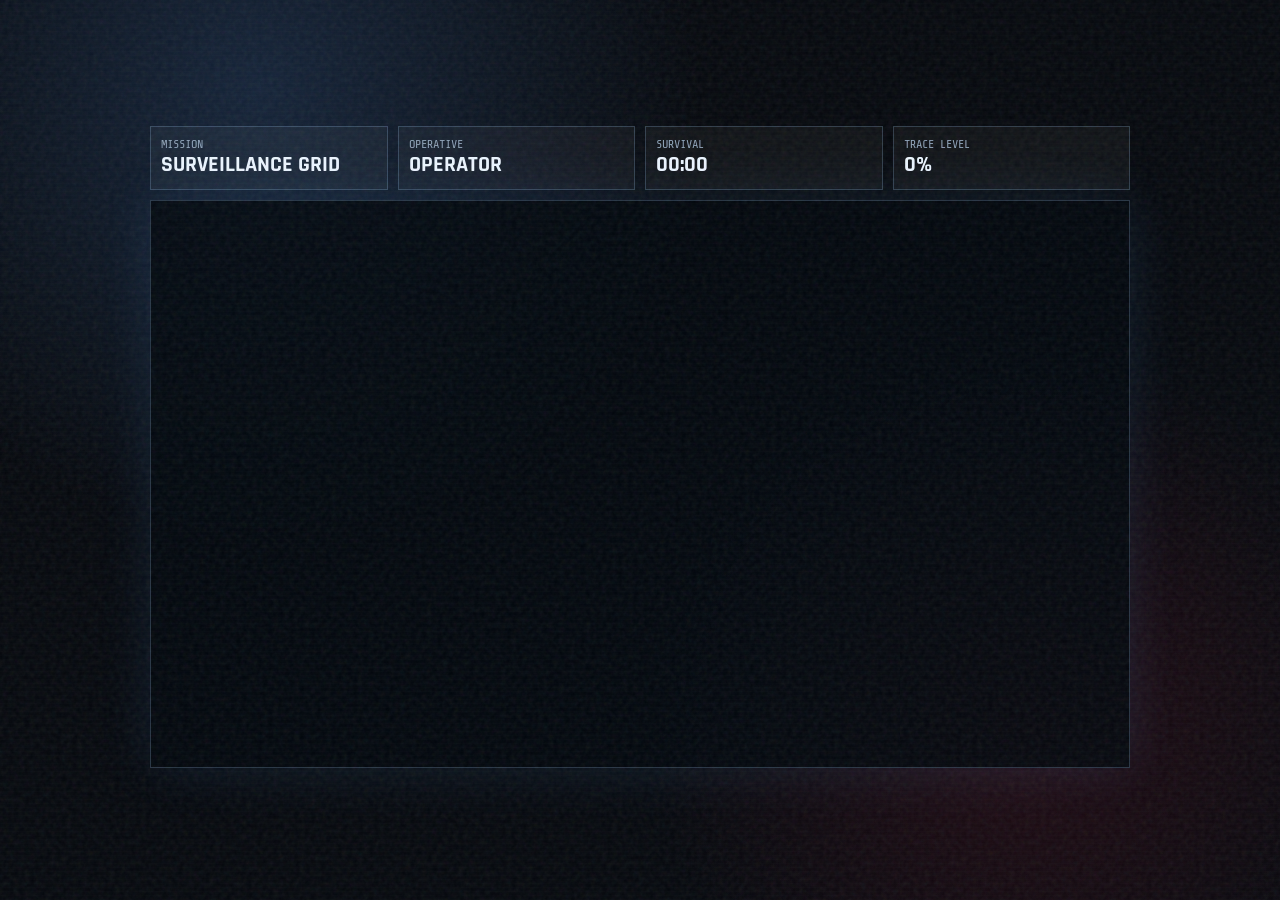
<file: grid.html>
<!DOCTYPE html>
<html lang="en">
<head>
  <meta charset="UTF-8" />
  <meta name="viewport" content="width=device-width, initial-scale=1.0"/>

  <title>PATRIOT — Surveillance Grid</title>

  <link rel="preconnect" href="https://fonts.googleapis.com">
  <link rel="preconnect" href="https://fonts.gstatic.com" crossorigin>

  <link href="https://fonts.googleapis.com/css2?family=Rajdhani:wght@400;500;600;700&family=Share+Tech+Mono&display=swap" rel="stylesheet">

  <link rel="stylesheet" href="styles.css" />
</head>

<body>

  <div class="noise"></div>
  <div class="scanlines"></div>

  <div class="app-shell">

    <div class="glitch-alert" id="glitchAlert">
      TRACE DETECTED
    </div>

    <section class="screen active game-screen" id="game">

      <div class="game-layout">

        <div class="game-hud">

          <div>
            <span>MISSION</span>
            <strong>SURVEILLANCE GRID</strong>
          </div>

          <div>
            <span>OPERATIVE</span>
            <strong id="operativeClass">OPERATOR</strong>
          </div>

          <div>
            <span>SURVIVAL</span>
            <strong id="survivalTime">00:00</strong>
          </div>

          <div>
            <span>TRACE LEVEL</span>
            <strong id="traceLevel">0%</strong>
          </div>

        </div>

        <canvas id="gridCanvas" width="900" height="520"></canvas>

        <div class="mobile-controls">

          <div>
            <button data-dir="up">▲</button>
          </div>

          <div>
            <button data-dir="left">◀</button>
            <button data-dir="down">▼</button>
            <button data-dir="right">▶</button>
          </div>

        </div>

      </div>

    </section>

    <section class="screen gameover-screen" id="gameover">

      <div class="result-card gameover-card">

        <div class="classified-stamp red">
          TRACE COMPLETE
        </div>

        <p class="eyebrow">
          OPERATIVE COMPROMISED
        </p>

        <h2>YOU WERE SEEN</h2>

        <p id="finalStats">
          YOU SURVIVED: 00:42 | TRACE: 92%
        </p>

        <p class="share-line">
          Only 4% reached extraction.
        </p>

        <div class="cta-row">

          <button class="primary-btn" id="retryGameBtn">
            RETRY MISSION
          </button>

          <a
            class="secondary-btn"
            href="https://patriot.neilbuilds.com"
            style="text-decoration:none;display:flex;align-items:center;"
          >
            RETURN TO SYSTEM
          </a>

        </div>

        <br/>

        <a
          class="ticket-link"
          href="https://www.google.com/search?q=Patriot+Malayalam+movie+showtimes+near+me"
          target="_blank"
          rel="noopener noreferrer"
        >
          BOOK TICKETS NOW
        </a>

      </div>

    </section>

  </div>

  <script src="script.js"></script>

  <script>
    selectedProfile = 'operator';

    window.onload = () => {
      showScreen('game');
      startGame();
    };
  </script>

</body>
</html>
</file>
<file: styles.css>
:root {
  --bg: #05080d;
  --panel: rgba(11, 20, 31, 0.9);
  --text: #edf6ff;
  --muted: #8ea3b8;
  --line: rgba(163, 207, 255, 0.22);
  --blue: #58a6ff;
  --red: #ff3b4f;
  --amber: #ffd166;
  --green: #70e000;
}

* {
  box-sizing: border-box;
}

html,
body {
  height: 100%;
  margin: 0;
}

body {
  background:
    radial-gradient(circle at 20% 10%, #142338 0%, transparent 34%),
    radial-gradient(circle at 80% 80%, #210b13 0%, transparent 30%),
    var(--bg);
  color: var(--text);
  font-family: 'Rajdhani', system-ui, sans-serif;
  overflow: hidden;
}

.noise,
.scanlines {
  position: fixed;
  inset: 0;
  pointer-events: none;
  z-index: 20;
}

.noise {
  opacity: 0.08;
  background-image: url("data:image/svg+xml,%3Csvg viewBox='0 0 200 200' xmlns='http://www.w3.org/2000/svg'%3E%3Cfilter id='n'%3E%3CfeTurbulence type='fractalNoise' baseFrequency='.85' numOctaves='4' stitchTiles='stitch'/%3E%3C/filter%3E%3Crect width='100%25' height='100%25' filter='url(%23n)'/%3E%3C/svg%3E");
}

.scanlines {
  opacity: 0.14;
  background: repeating-linear-gradient(
    0deg,
    rgba(255,255,255,0.05),
    rgba(255,255,255,0.05) 1px,
    transparent 1px,
    transparent 4px
  );
}

.app-shell {
  height: 100vh;
  width: 100vw;
  position: relative;
}

.screen {
  display: none;
  min-height: 100vh;
  width: 100%;
  padding: 28px;
  position: relative;
}

.screen.active {
  display: flex;
}

/* STATUS BAR */

.status-bar {
  position: absolute;
  top: 18px;
  left: 24px;
  right: 24px;
  display: flex;
  justify-content: space-between;
  color: var(--muted);
  font-family: 'Share Tech Mono', monospace;
  font-size: 13px;
  border-bottom: 1px solid var(--line);
  padding-bottom: 10px;
}

/* HERO */

.hero-screen {
  align-items: center;
  justify-content: center;
}

.hero-content {
  max-width: 850px;
  text-align: center;
  padding: 28px;
}

.eyebrow {
  color: var(--blue);
  letter-spacing: 0.22em;
  font-weight: 700;
  font-size: 13px;
  text-transform: uppercase;
}

h1 {
  font-size: clamp(72px, 14vw, 190px);
  margin: 10px 0 0;
  letter-spacing: 0.08em;
  line-height: 0.85;
  text-shadow: 0 0 38px rgba(88,166,255,0.24);
}

h2 {
  font-size: clamp(34px, 6vw, 72px);
  margin: 18px 0;
  line-height: 0.95;
  letter-spacing: 0.05em;
}

.typing {
  font-family: 'Share Tech Mono', monospace;
  color: var(--amber);
  min-height: 24px;
}

.hero-copy {
  max-width: 640px;
  margin: 20px auto 28px;
  color: #bfd0e1;
  font-size: 20px;
  line-height: 1.45;
}

.intel-feed {
  position: absolute;
  bottom: 22px;
  left: 22px;
  right: 22px;
  display: grid;
  grid-template-columns: repeat(4, 1fr);
  gap: 10px;
  font-family: 'Share Tech Mono', monospace;
  font-size: 12px;
  color: var(--muted);
}

.intel-feed div {
  border: 1px solid var(--line);
  padding: 12px;
  background: rgba(255,255,255,0.03);
}

/* BUTTONS */

.primary-btn,
.secondary-btn {
  cursor: pointer;
  border: 1px solid var(--line);
  color: var(--text);
  font-family: 'Rajdhani', sans-serif;
  font-weight: 700;
  letter-spacing: 0.08em;
  text-transform: uppercase;
  padding: 14px 22px;
  border-radius: 2px;
  background: linear-gradient(
    90deg,
    rgba(255,59,79,0.92),
    rgba(88,166,255,0.42)
  );
  box-shadow: 0 0 28px rgba(255,59,79,0.18);
}

.secondary-btn {
  background: rgba(255,255,255,0.04);
  box-shadow: none;
}

.secondary-btn.small {
  padding: 8px 12px;
  font-size: 12px;
}

button:hover {
  transform: translateY(-1px);
  filter: brightness(1.12);
}

/* QUIZ */

.quiz-screen,
.result-screen {
  align-items: center;
  justify-content: center;
}

.panel,
.result-card {
  width: min(940px, 94vw);
  background: var(--panel);
  border: 1px solid var(--line);
  box-shadow: 0 0 70px rgba(0,0,0,0.42);
  backdrop-filter: blur(14px);
  padding: 26px;
  position: relative;
}

.panel-header {
  display: flex;
  justify-content: space-between;
  color: var(--muted);
  font-family: 'Share Tech Mono', monospace;
  font-size: 13px;
}

.progress-track {
  height: 4px;
  background: rgba(255,255,255,0.08);
  margin: 18px 0 28px;
}

.progress-fill {
  height: 100%;
  width: 0;
  background: var(--red);
  box-shadow: 0 0 16px var(--red);
  transition: width 0.25s ease;
}

.answer-grid {
  display: grid;
  grid-template-columns: repeat(2, minmax(0, 1fr));
  gap: 14px;
  margin-top: 28px;
}

.answer-btn {
  text-align: left;
  padding: 18px;
  min-height: 78px;
  border: 1px solid var(--line);
  background: rgba(255,255,255,0.04);
  color: var(--text);
  font-family: 'Rajdhani', sans-serif;
  font-size: 20px;
  font-weight: 600;
}

.answer-btn:hover {
  background: rgba(88,166,255,0.14);
  border-color: rgba(88,166,255,0.55);
}

/* RESULT SCREEN */

.cinematic-result-card {
  display: grid;
  grid-template-columns: minmax(300px, 380px) 1fr;
  gap: 34px;
  max-width: 1200px;
  width: min(1200px, 94vw);
  min-height: 620px;
  padding: 28px;
  border: 1px solid rgba(255,255,255,0.18);
  background:
    linear-gradient(135deg, rgba(8,15,22,0.96), rgba(2,4,8,0.98)),
    repeating-linear-gradient(
      0deg,
      rgba(255,255,255,0.02) 0px,
      rgba(255,255,255,0.02) 1px,
      transparent 1px,
      transparent 4px
    );
  box-shadow: 0 0 48px rgba(190,20,20,0.2);
}

.result-left {
  display: flex;
  align-items: center;
  justify-content: center;
}

.portrait-frame {
  width: 100%;
  height: 560px;
  border: 1px solid rgba(255,59,79,0.55);
  background: #030609;
  overflow: hidden;
  box-shadow:
    inset 0 0 40px rgba(255,59,79,0.12),
    0 0 28px rgba(0,0,0,0.45);
}

.portrait-frame img {
  width: 100%;
  height: 100%;
  object-fit: cover;
  object-position: center top;
  display: block;
  filter: contrast(1.08) saturate(0.86);
}

.result-right {
  display: flex;
  flex-direction: column;
  justify-content: center;
  position: relative;
  min-width: 0;
}

.result-tagline {
  color: var(--red);
  letter-spacing: 0.18em;
  font-weight: 700;
  text-transform: uppercase;
  margin: 0 0 18px;
}

.result-description,
#resultDescription {
  max-width: 680px;
  color: #c2d2e2;
  line-height: 1.65;
  font-size: 21px;
}

.classified-stamp {
  position: absolute;
  top: 18px;
  right: -34px;
  transform: rotate(18deg);
  color: var(--amber);
  border: 2px solid var(--amber);
  padding: 8px 38px;
  font-family: 'Share Tech Mono', monospace;
  opacity: 0.78;
}

.classified-stamp.red {
  color: var(--red);
  border-color: var(--red);
}

.codename-box {
  margin: 22px 0;
  padding: 14px;
  border: 1px dashed var(--line);
  max-width: 420px;
  display: grid;
  gap: 4px;
}

.codename-box span,
.threat-grid span {
  color: var(--muted);
  font-family: 'Share Tech Mono', monospace;
  font-size: 12px;
}

.codename-box strong {
  font-size: 28px;
  letter-spacing: 0.1em;
}

.threat-grid {
  display: grid;
  grid-template-columns: repeat(3, 1fr);
  gap: 12px;
  margin: 20px 0;
}

.threat-grid div {
  border: 1px solid var(--line);
  padding: 12px;
  background: rgba(255,255,255,0.035);
}

.threat-grid strong {
  display: block;
  margin-top: 4px;
}

.share-line {
  color: var(--amber);
  font-family: 'Share Tech Mono', monospace;
  font-size: 16px;
}

.mission-box {
  margin: 22px 0;
  padding: 16px;
  border: 1px solid var(--line);
  background: rgba(255,255,255,0.035);
}

.mission-label {
  color: var(--red);
  font-family: 'Share Tech Mono', monospace;
  letter-spacing: 0.18em;
  font-size: 12px;
  margin: 0 0 6px;
}

.mission-box h3 {
  margin: 0;
  letter-spacing: 0.08em;
}

.cta-row {
  display: flex;
  justify-content: flex-start;
  gap: 10px;
  flex-wrap: wrap;
}

/* GAME */

.game-screen {
  align-items: center;
  justify-content: center;
}

.game-layout {
  width: min(980px, 96vw);
}

.game-hud {
  display: grid;
  grid-template-columns: repeat(4, 1fr);
  gap: 10px;
  margin-bottom: 10px;
}

.game-hud div {
  border: 1px solid var(--line);
  background: rgba(255,255,255,0.04);
  padding: 10px;
}

.game-hud span {
  display: block;
  color: var(--muted);
  font-family: 'Share Tech Mono', monospace;
  font-size: 12px;
}

.game-hud strong {
  font-size: 22px;
}

canvas {
  width: 100%;
  background: rgba(2,8,14,0.82);
  border: 1px solid var(--line);
  box-shadow: 0 0 50px rgba(88,166,255,0.12);
}

.mobile-controls {
  display: none;
  text-align: center;
  margin-top: 10px;
}

.mobile-controls button {
  width: 62px;
  height: 42px;
  margin: 4px;
  background: rgba(255,255,255,0.06);
  border: 1px solid var(--line);
  color: white;
}

/* ALERTS */

.glitch-alert {
  position: fixed;
  inset: 0;
  display: none;
  place-items: center;
  z-index: 30;
  background: rgba(255,0,35,0.16);
  color: white;
  font-size: clamp(38px, 9vw, 110px);
  font-weight: 800;
  letter-spacing: 0.12em;
  text-shadow: 3px 0 var(--red), -3px 0 var(--blue);
  animation: glitch 0.08s infinite;
}

.glitch-alert.show {
  display: grid;
}

@keyframes glitch {
  0% {
    transform: translate(0);
  }

  50% {
    transform: translate(3px, -2px);
  }

  100% {
    transform: translate(-2px, 2px);
  }
}

/* GAME OVER */

.gameover-card {
  display: block;
  text-align: center;
  max-width: 760px;
}

.ticket-link {
  display: inline-block;
  margin-top: 22px;
  color: var(--amber);
  font-weight: 700;
  letter-spacing: 0.08em;
}

/* RESPONSIVE */

@media (max-width: 1050px) {
  body {
    overflow: auto;
  }

  .screen {
    min-height: 100dvh;
  }

  .cinematic-result-card {
    grid-template-columns: 1fr;
    min-height: auto;
  }

  .portrait-frame {
    min-height: 520px;
    max-height: 680px;
  }

  .classified-stamp {
    display: none;
  }
}

@media (max-width: 720px) {
  .screen {
    padding: 18px;
  }

  .intel-feed {
    grid-template-columns: 1fr 1fr;
  }

  .answer-grid,
  .threat-grid,
  .game-hud {
    grid-template-columns: 1fr;
  }

  .hero-copy {
    font-size: 17px;
  }

  .mobile-controls {
    display: block;
  }

  h1 {
    font-size: clamp(58px, 18vw, 100px);
  }

  h2 {
    font-size: clamp(34px, 12vw, 58px);
  }

  .portrait-frame {
    min-height: 460px;
  }

  .result-description,
  #resultDescription {
    font-size: 18px;
  }

  .cta-row {
    justify-content: center;
  }
}

.hero-actions {
  display: flex;
  justify-content: center;
  gap: 14px;
  flex-wrap: wrap;
}
</file>
